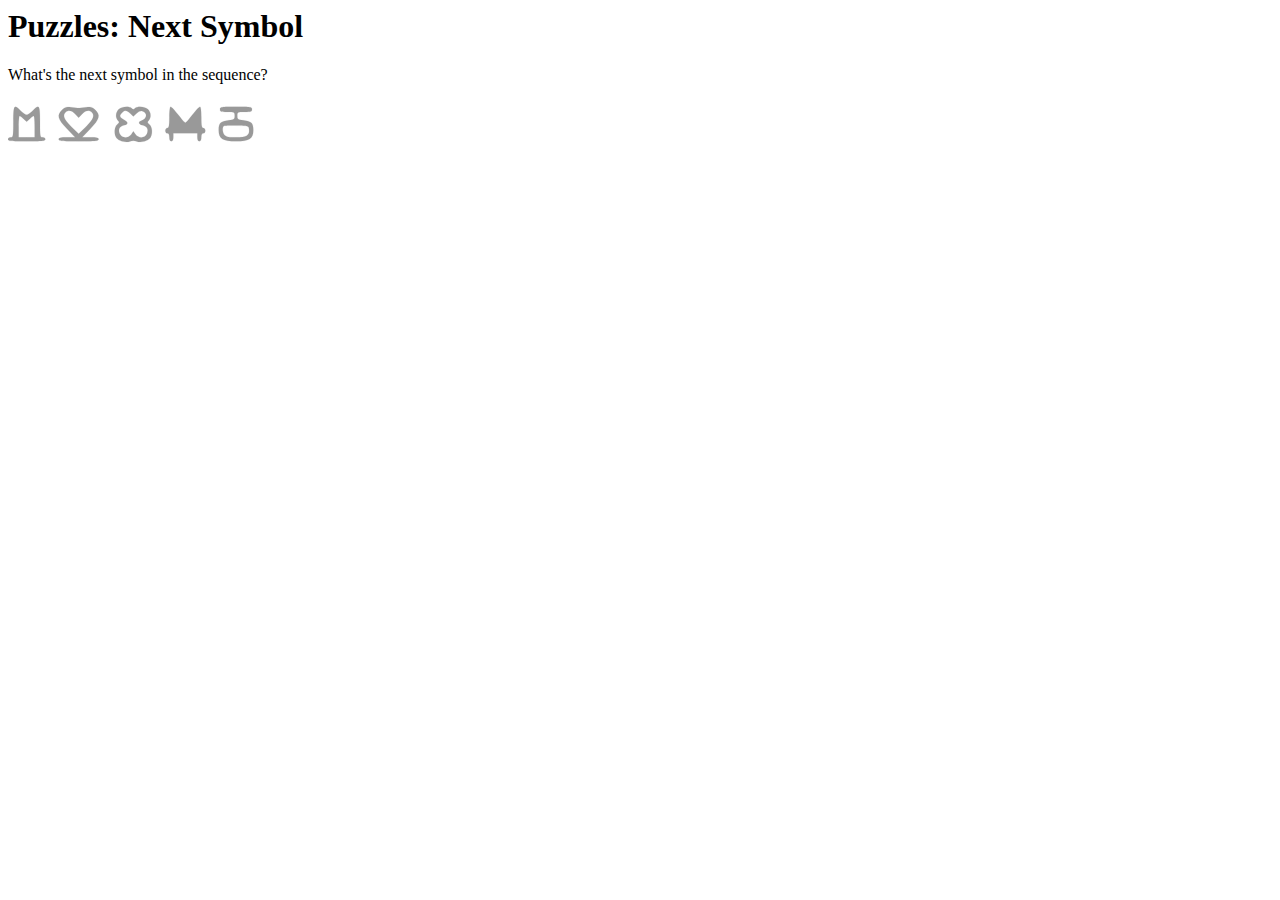
<file: Puzzles/Symbols.html>
<html>
<!-- 
work in progress; I'll do this as a proper MD linking to SVG once I have time to investgage 
https://stackoverflow.com/questions/13808020/include-an-svg-hosted-on-github-in-markdown
-->
<body>

<h1>Puzzles: Next Symbol</h1>

<p>What's the next symbol in the sequence?</p>

<svg 
  xmlns="http://www.w3.org/2000/svg" 
  version="1.0" 
  width="192.000000pt" 
  height="36.000000pt" 
  viewBox="0 0 192.000000 36.000000" 
  preserveAspectRatio="xMidYMid meet"
>
<g transform="translate(0.000000,36.000000) scale(0.100000,-0.100000)" fill="#999999" fill-opacity="1.0" stroke="#999999">
<path d="M40 195 c0 -108 -1 -115 -20 -115 -11 0 -20 -7 -20 -15 0 -13 22 -15 140 -15 118 0 140 2 140 15 0 8 -9 15 -20 15 -19 0 -20 7 -20 115 0 128 -5 137 -55 85 -16 -16 -36 -30 -45 -30 -9 0 -29 14 -45 30 -50 52 -55 43 -55 -85z m77 23 l23 -21 23 21 c13 12 26 22 30 22 4 0 7 -36 7 -80 l0 -80 -60 0 -60 0 0 80 c0 44 3 80 7 80 4 0 17 -10 30 -22z"/>
<path d="M406 286 c-42 -41 -34 -69 36 -142 l61 -64 -61 0 c-48 0 -62 -3 -62 -15 0 -13 23 -15 150 -15 127 0 150 2 150 15 0 12 -14 15 -62 15 l-61 0 61 64 c70 73 78 101 36 142 -22 22 -31 25 -67 20 -23 -3 -49 -6 -57 -6 -8 0 -34 3 -57 6 -36 5 -45 2 -67 -20z m99 -32 l25 -27 25 27 c26 28 54 33 73 14 24 -24 12 -54 -43 -108 l-55 -54 -55 54 c-55 54 -67 84 -43 108 19 19 47 14 73 -14z"/>
<path d="M830 290 c-23 -23 -26 -62 -6 -83 12 -12 12 -16 -5 -30 -21 -18 -25 -67 -9 -97 14 -26 71 -43 104 -31 17 7 35 7 52 0 33 -12 90 5 104 31 16 30 12 79 -9 97 -17 14 -17 18 -5 30 20 21 17 60 -6 83 -22 22 -79 27 -98 8 -9 -9 -15 -9 -24 0 -19 19 -76 14 -98 -8z m87 -32 l23 -21 24 22 c16 15 31 21 44 17 41 -13 35 -57 -9 -71 -26 -8 -19 -28 11 -35 34 -8 46 -33 32 -64 -15 -34 -62 -36 -86 -3 l-16 22 -16 -23 c-24 -32 -71 -30 -86 4 -14 31 -2 56 32 64 34 8 34 23 0 42 -34 19 -37 30 -14 52 21 21 33 20 61 -6z"/>
<path d="M1210 230 c0 -64 -3 -80 -15 -80 -8 0 -15 -9 -15 -20 0 -11 7 -20 15 -20 10 0 15 -10 15 -30 0 -20 5 -30 15 -30 10 0 15 10 15 30 l0 30 90 0 90 0 0 -30 c0 -20 5 -30 15 -30 10 0 15 10 15 30 0 20 5 30 15 30 8 0 15 9 15 20 0 11 -7 20 -15 20 -12 0 -15 16 -15 80 0 47 -4 80 -10 80 -6 0 -31 -27 -57 -60 -25 -33 -49 -60 -53 -60 -4 0 -28 27 -53 60 -26 33 -51 60 -57 60 -6 0 -10 -33 -10 -80z"/>
<path d="M1590 290 c0 -18 7 -20 55 -20 54 0 55 -1 55 -29 0 -26 -3 -29 -45 -33 -60 -7 -75 -21 -75 -73 0 -65 30 -85 130 -85 100 0 130 20 130 85 0 52 -15 66 -75 73 -42 4 -45 7 -45 33 0 28 1 29 55 29 48 0 55 2 55 20 0 19 -7 20 -120 20 -113 0 -120 -1 -120 -20z m218 -151 c5 -44 -20 -59 -98 -59 -49 0 -73 4 -84 16 -16 16 -21 55 -9 68 4 4 48 5 98 4 89 -3 90 -3 93 -29z"/>
</g>
</svg>

</body>
</html>
</file>
